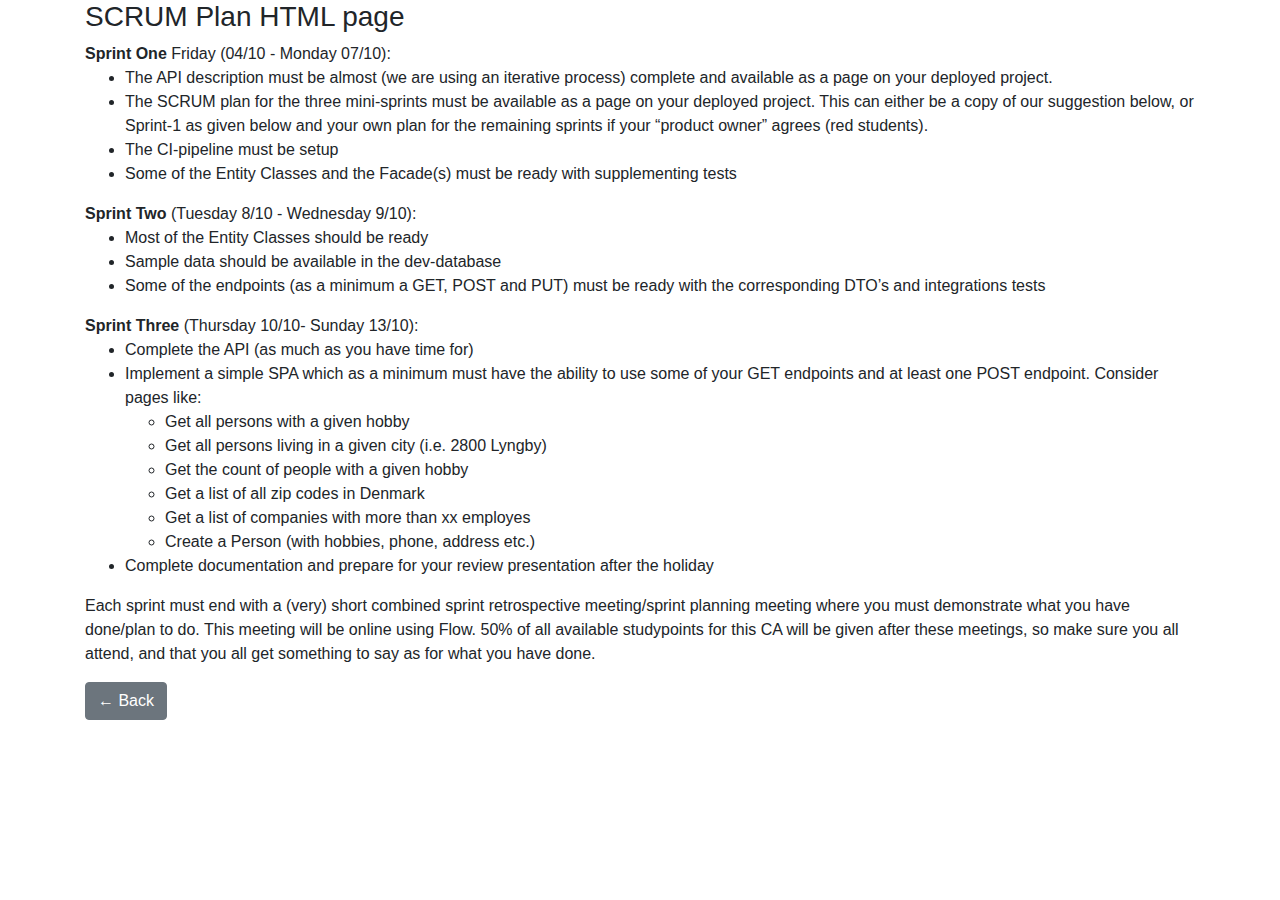
<file: src/main/webapp/scrum.html>
<!DOCTYPE html>

<html>
    <head>
        <title>SCRUM plan</title>
        <meta charset="UTF-8">
        <meta name="viewport" content="width=device-width, initial-scale=1.0">

        <!-- BOOTSTRAP -->
        <link href="https://stackpath.bootstrapcdn.com/bootstrap/4.3.1/css/bootstrap.min.css" rel="stylesheet" crossorigin="anonymous">
        <!-- MyCSS -->
        <link href="css/css.css" rel="stylesheet">
    </head>
    <body>
        <div class="container" id="scrum">
                <!--JUST MOVE THIS TO ANOTHER PAGE WHEN NEEDED.-->
            <h3>SCRUM Plan HTML page</h3>
            <b>Sprint One</b> Friday (04/10 - Monday 07/10):
            <ul>
                <li>The API description must be almost (we are using an iterative process) complete and available as a page on
                    your deployed project.</li>
                <li>The SCRUM plan for the three mini-sprints must be available as a page on your deployed project. This can
                    either be a copy of our suggestion below, or Sprint-1 as given below and your own plan for the remaining
                    sprints if your “product owner” agrees (red students).</li>
                <li>The CI-pipeline must be setup</li>
                <li>Some of the Entity Classes and the Facade(s) must be ready with supplementing tests</li>
            </ul>
            <b>Sprint Two</b> (Tuesday 8/10 - Wednesday 9/10):
            <ul>
                <li>Most of the Entity Classes should be ready</li>
                <li>Sample data should be available in the dev-database</li>
                <li>Some of the endpoints (as a minimum a GET, POST and PUT) must be ready with the corresponding DTO’s and
                    integrations tests</li>
            </ul>
            <b>Sprint Three</b> (Thursday 10/10- Sunday 13/10):
            <ul>
                <li>Complete the API (as much as you have time for)</li>
                <li>Implement a simple SPA which as a minimum must have the ability to use some of your GET endpoints and at
                    least one POST endpoint. Consider pages like:
                    <ul class="inside">
                        <li>Get all persons with a given hobby</li>
                        <li>Get all persons living in a given city (i.e. 2800 Lyngby)</li>
                        <li>Get the count of people with a given hobby</li>
                        <li>Get a list of all zip codes in Denmark</li>
                        <li>Get a list of companies with more than xx employes</li>
                        <li>Create a Person (with hobbies, phone, address etc.)</li>
                    </ul>
                </li>
                <li>Complete documentation and prepare for your review presentation after the holiday</li>
            </ul>
            <p>Each sprint must end with a (very) short combined sprint retrospective meeting/sprint planning meeting where
                you must demonstrate what you have done/plan to do. This meeting will be online using Flow. 50% of all available
                studypoints for this CA will be given after these meetings, so make sure you all attend, and that you all get
                something to say as for what you have done.
            </p>
            <a class="btn btn-secondary" href="index.html" role="button">&larr; Back</a>
            <div class="bottom-space"></div>
        </div>
        
        <!-- BOOTSTRAP -->
        <script src="https://stackpath.bootstrapcdn.com/bootstrap/4.3.1/js/bootstrap.bundle.min.js" crossorigin="anonymous"></script>
        
    </body>
</html>
</file>
<file: src/main/webapp/css/css.css>
/*
To change this license header, choose License Headers in Project Properties.
To change this template file, choose Tools | Templates
and open the template in the editor.
*/
/* 
    Created on : Oct 4, 2019, 2:09:52 PM
    Author     : Malte
*/

.bottom-space {
    margin-bottom: 50px;
}

#myBody {
    font-family: sans-serif;
    padding:8px;
    font-size: large;
}
</file>
